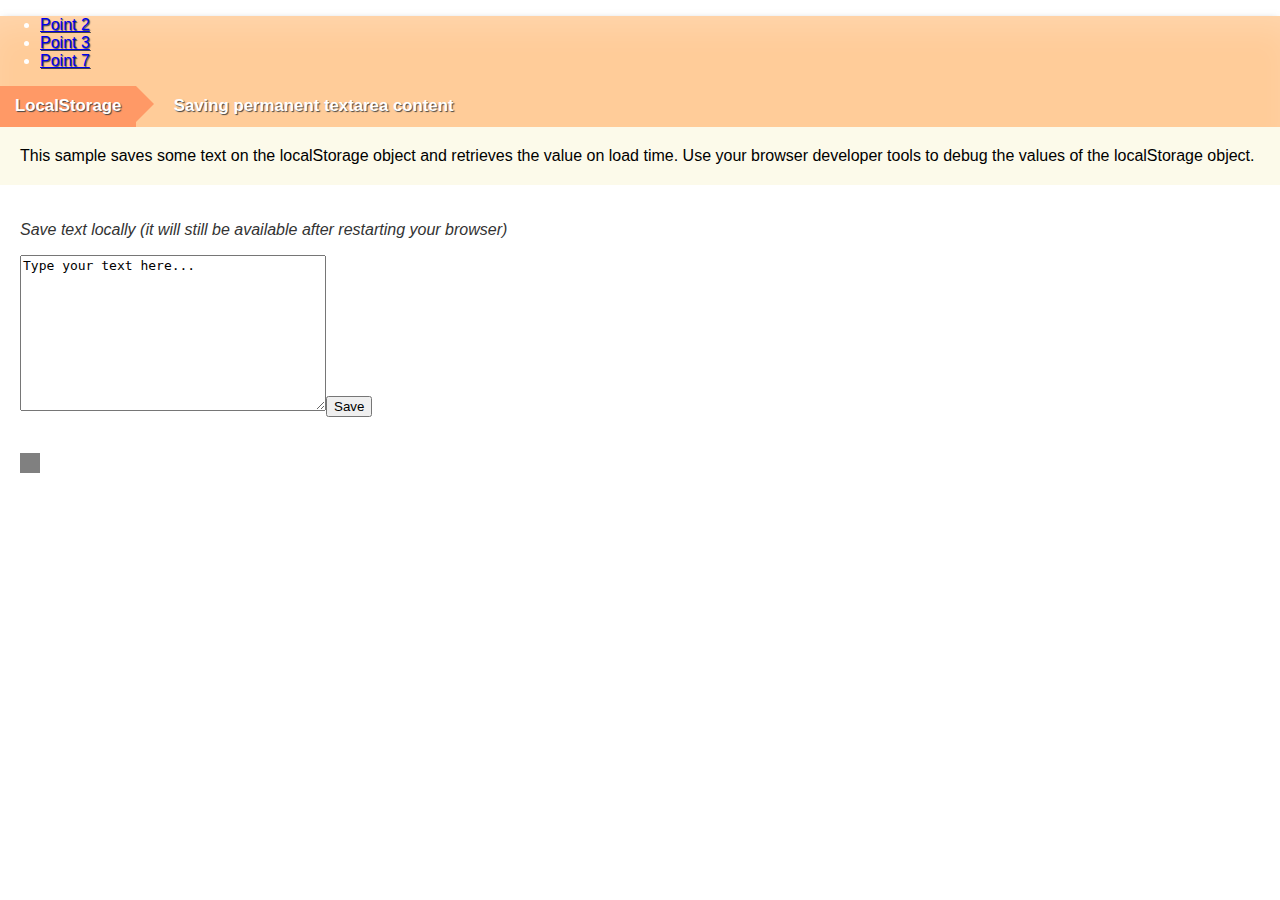
<file: index.html>
<!DOCTYPE html>
<html>
  <head>
      <link rel="stylesheet" type="text/css" href="css/style.css" media="screen" />
  </head>
  <body>
    <header>
       <nav>
        <ul>
          <li><a href="index.html">Point 2</a></li>
          <li><a href="index3.html">Point 3</a></li>
          <li><a href="index7.html">Point 7</a></li>
        </ul>
      </nav>
      <h1>LocalStorage</h1><div class="arrow-right"></div>
      <h2>Saving permanent textarea content</h2>
    </header>  
    <div id="excerpt">
      This sample saves some text on the localStorage object and retrieves the value on load time. Use your browser developer tools to debug the values of the localStorage object.
    </div>
    <div id="content"></div>
    <p id="log"></p>
    <script>
      // Generate the little markup from javascript
      document.querySelector('#content').innerHTML = 
          '<p><em>Save text locally (it will still be available after restarting your browser)</em></p>';
      var area = document.createElement('textarea');
      var saveBto = document.createElement('button');
      area.style.width = '300px'; 
      area.style.height = '150px';
      saveBto.innerHTML='Save';
      document.querySelector('#content').appendChild(area);
      document.querySelector('#content').appendChild(saveBto);
      
      // place content from previous edit
      if (!area.value) {
        area.value = window.localStorage.getItem('value');
      }
       
      // your content will be saved locally
      saveBto.addEventListener('click', function () {
        window.localStorage.setItem('value', area.value);
        window.localStorage.setItem('timestamp', (new Date()).getTime());
      }, false);
      
      updateLog();
      setInterval(updateLog, 3000); // show time every 3 seconds
      
      function updateLog() {
        var delta = 0;
        if (window.localStorage.getItem('value')) {
          delta = ((new Date()).getTime() - (new Date()).setTime(window.localStorage.getItem('timestamp'))) / 1000;
          document.querySelector("#log").innerHTML = 'last saved: ' + delta + 's ago';
        } 
        else {
          area.value = 'Type your text here...';
        }
      }
     </script>
  </body>
</html>​
</file>
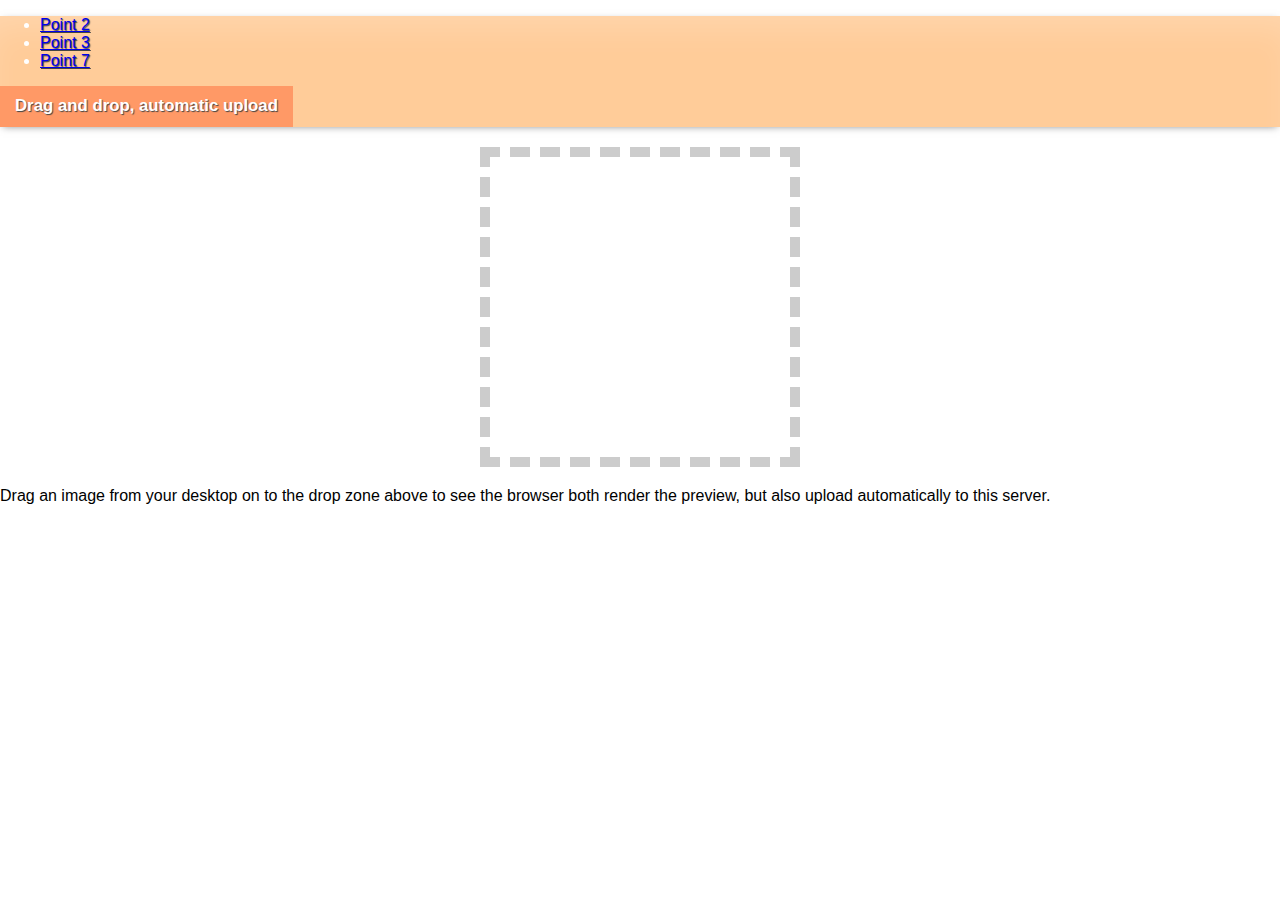
<file: index3.html>
<!DOCTYPE html>
<html lang="en">
<head>
<meta charset=utf-8>
<meta name="viewport" content="width=620">
<script src="js/h5utils.js"></script>
<link rel="stylesheet" type="text/css" href="css/style.css" media="screen" />
</head>
<body>
    <section id="wrapper">
        <header>          
       <nav>
        <ul>
          <li><a href="index.html">Point 2</a></li>
          <li><a href="index3.html">Point 3</a></li>
          <li><a href="index7.html">Point 7</a></li>
        </ul>
          <h1>Drag and drop, automatic upload</h1>
        </header> 
    <article>
        <div id="holder">
        </div> 
        <p id="upload" class="hidden"><label>Drag & drop not supported, but you can still upload via this input field:<br><input type="file"></label></p>
        <p id="filereader">File API & FileReader API not supported</p>
        <p id="formdata">XHR2's FormData is not supported</p>
        <p id="progress">XHR2's upload progress isn't supported</p>
        <p>Drag an image from your desktop on to the drop zone above to see the browser both render the preview, but also upload automatically to this server.</p>
    </article>
    <script>
       var holder = document.getElementById('holder'),
                tests = {
                  filereader: typeof FileReader != 'undefined',
                  dnd: 'draggable' in document.createElement('span'),
                  formdata: !!window.FormData,
                  progress: "upload" in new XMLHttpRequest
                }, 
       support = {
                  filereader: document.getElementById('filereader'),
                  formdata: document.getElementById('formdata'),
                  progress: document.getElementById('progress')
                },
       acceptedTypes = {
                  'image/png': true,
                  'image/jpeg': true,
                  'image/gif': true
                },
                progress = document.getElementById('uploadprogress'),
                fileupload = document.getElementById('upload');

            "filereader formdata progress".split(' ').forEach(function (api) {
              if (tests[api] === false) {
                support[api].className = 'fail';
              } else {
                support[api].className = 'hidden';
              }
            });

            function previewfile(file) {
              if (tests.filereader === true && acceptedTypes[file.type] === true) {
                var reader = new FileReader();
                reader.onload = function (event) {
                  var image = new Image();
                  image.src = event.target.result;
                  image.width = 250; // a fake resize
                  holder.appendChild(image);
                };

                reader.readAsDataURL(file);
              }  else {
                holder.innerHTML += '<p>Uploaded ' + file.name + ' ' + (file.size ? (file.size/1024|0) + 'K' : '');
                console.log(file);
              }
            }

            function readfiles(files) {
                var formData = tests.formdata ? new FormData() : null;
                for (var i = 0; i < files.length; i++) {
                  if (tests.formdata) formData.append('file', files[i]);
                  previewfile(files[i]);
                }

                // now post a new XHR request
                if (tests.formdata) {
                  var xhr = new XMLHttpRequest();
                  xhr.onload = function() {
                    progress.value = progress.innerHTML = 100;
                  };

                  if (tests.progress) {
                    xhr.upload.onprogress = function (event) {
                      if (event.lengthComputable) {
                        var complete = (event.loaded / event.total * 100 | 0);
                        progress.value = progress.innerHTML = complete;
                      }
                    }
                  }
                }
            }

            if (tests.dnd) { 
              holder.ondragover = function () { this.className = 'hover'; return false; };
              holder.ondragend = function () { this.className = ''; return false; };
              holder.ondrop = function (e) {
                this.className = '';
                e.preventDefault();
                readfiles(e.dataTransfer.files);
              }
            } else {
              fileupload.className = 'hidden';
              fileupload.querySelector('input').onchange = function () {
                readfiles(this.files);
              };
            }
    </script>
  </section>
</body>
</html>
</file>
<file: css/style.css>
html,

    body {
      font: 100% "Lucida Grande", "Trebuchet MS", Verdana, sans-serif;
      margin: 0;
    }
    
    #log {
      background-color: gray;
      color: white;
      padding: 10px;
      margin-left: 20px;
      display: inline-block;
    }
    
    header {
      background: #FFCC99;
      color: white;
      -moz-box-shadow: 0 2px 8px -3px rgba(0,0,0,.5), 0 1.4em 2em -0.7em rgba(255, 255, 255, .2) inset;
      -webkit-box-shadow: 0 2px 8px -3px rgba(0,0,0,.5), 0 1.4em 2em -0.7em rgba(255, 255, 255, .2) inset;
      box-shadow: 0 2px 8px -3px rgba(0,0,0,.5), 0 1.4em 2em -0.7em rgba(255, 255, 255, .2) inset;
      text-shadow: 1px 1px 1px #444;
    }
    
    header h1, header h2 {
      display: inline-block;
      padding: 12px 15px;
      font-size: 105%;
      line-height: 1;
      margin: 0;
    }
    
    header h1 {
      background: #FF9966;
    }
    
    #excerpt {
      padding: 20px;
      background: #fcfaea;
    }
    
    .arrow-right {
      display: inline-block;
      width: 0;
      height: 0;
      border-top: 18px solid transparent;
      border-bottom: 18px solid transparent;
      border-left: 18px solid #FF9966;
      margin-bottom: -11px;
    }
    
    #content {
      padding: 20px;
      color: #333;
    }
    
    input, textarea {
      font-size: 100%;
    }
    #holder { border: 10px dashed #ccc; width: 300px; min-height: 300px; margin: 20px auto;}
    #holder.hover { border: 10px dashed #0c0; }
    #holder img { display: block; margin: 10px auto; }
    #holder p { margin: 10px; font-size: 14px; }
    .fail { background: #c00; padding: 2px; color: #fff; }
    .hidden { display: none !important;}
</file>
